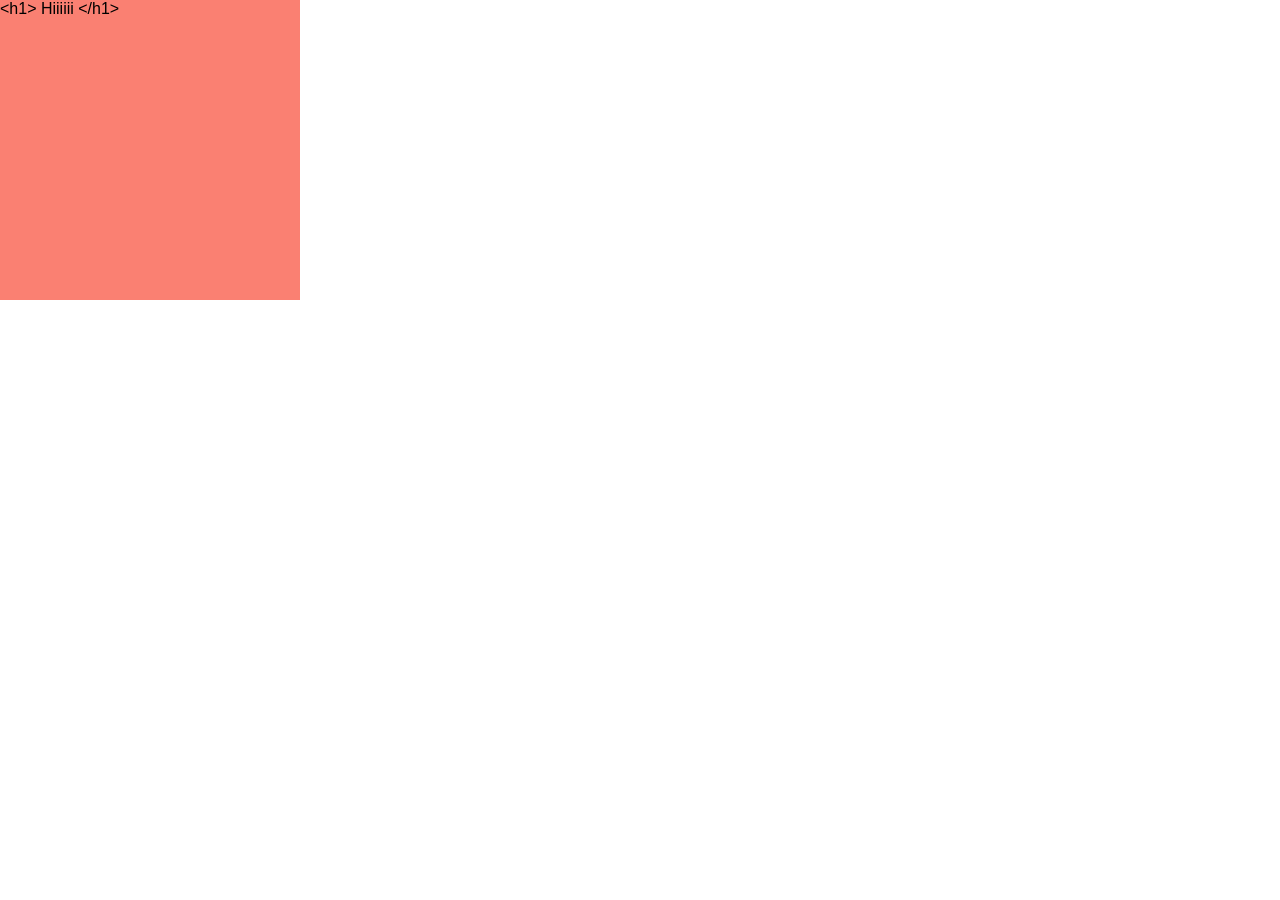
<file: bulbProject/index.html>
<!DOCTYPE html>
<html lang="en">
<head>
    <meta charset="UTF-8">
    <meta name="viewport" content="width=device-width, initial-scale=1.0">
    <title>Document</title>
    <link rel="stylesheet" href="style.css">
</head>
<body>
    <div id="box">
           

    </div>
  
    <script src="./script.js"></script>
</body>
</html>
</file>
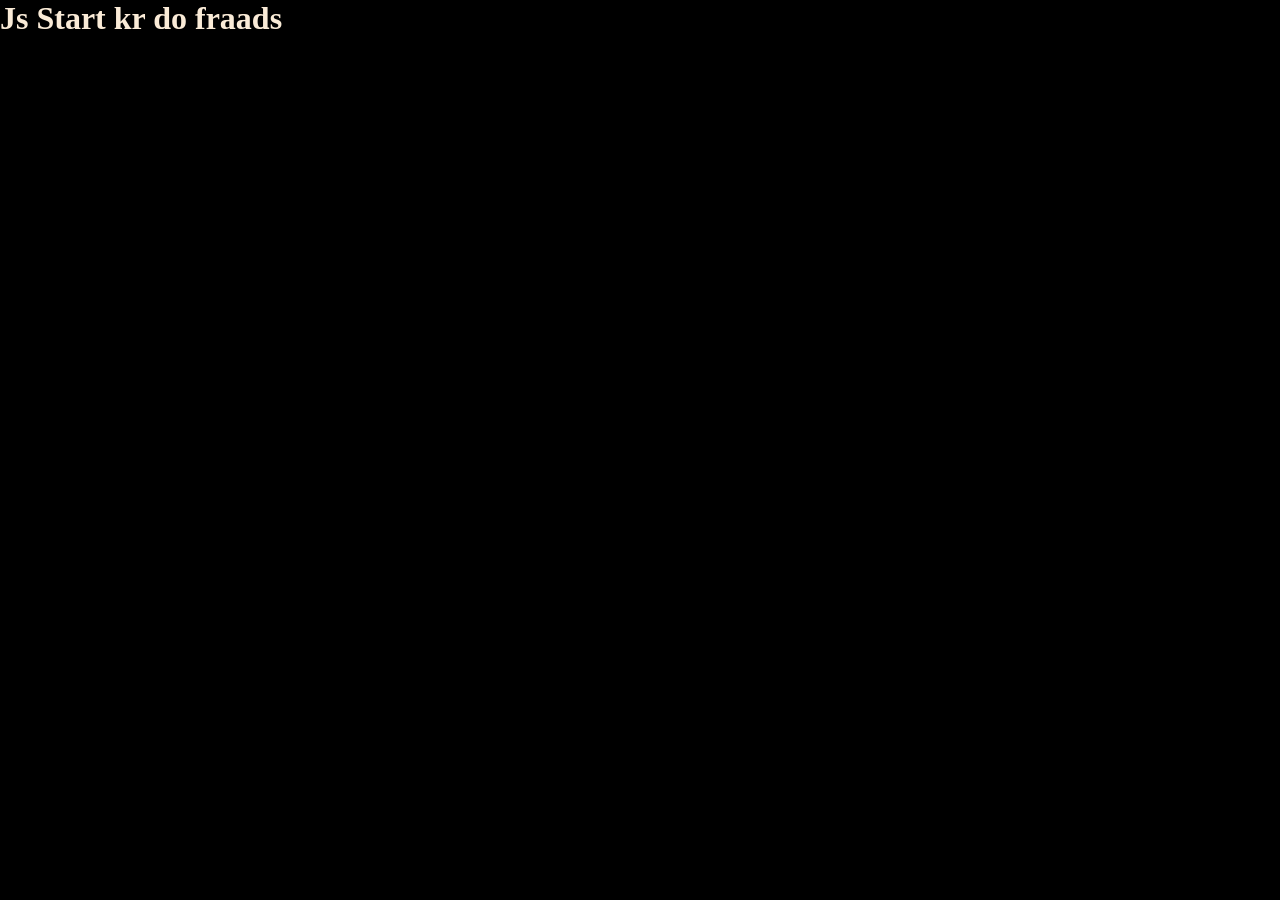
<file: DOM/index.html>
<!DOCTYPE html>
<html lang="en">
<head>
    <meta charset="UTF-8">
    <meta name="viewport" content="width=device-width, initial-scale=1.0">
    <title>Document</title>
    <link rel="stylesheet" href="style.css">
</head>
<body>
    <h1>Js Start kr do fraads</h1>

     <script src="./script.js"></script>
</body>
</html>
</file>
<file: bulbProject/style.css>
*{
    margin: 0;
    padding: 0;
    box-sizing: border-box;
    font-family: Arial, Helvetica, sans-serif;
}

html,body {
 
    height: 100%;
    width: 100%;
}

/* #bulb{
    height: 300px;
    width: 300px;
    border-radius: 50%;
    border:  4px solid black;

}

button{
  padding: 10px 30px;
    font: size 20px; 
    margin: 85px;
} */

h1{
    font-size:70px ;
    font-weight: 800;
    /* background-color: rgb(218, 218, 121); */
    color: rgb(67, 40, 92);
}

#box{
    height: 300px;
    width: 300px;
    background-color: salmon;
}
</file>
<file: DOM/style.css>
*{
margin: 0;
padding: 0;
box-sizing: border-box;
font-family:gilroy;
}

html,
body{
height: 100%;
width: 100%;
}

body{
    background-color: black;
}

h1{
    color: antiquewhite;
}
</file>
